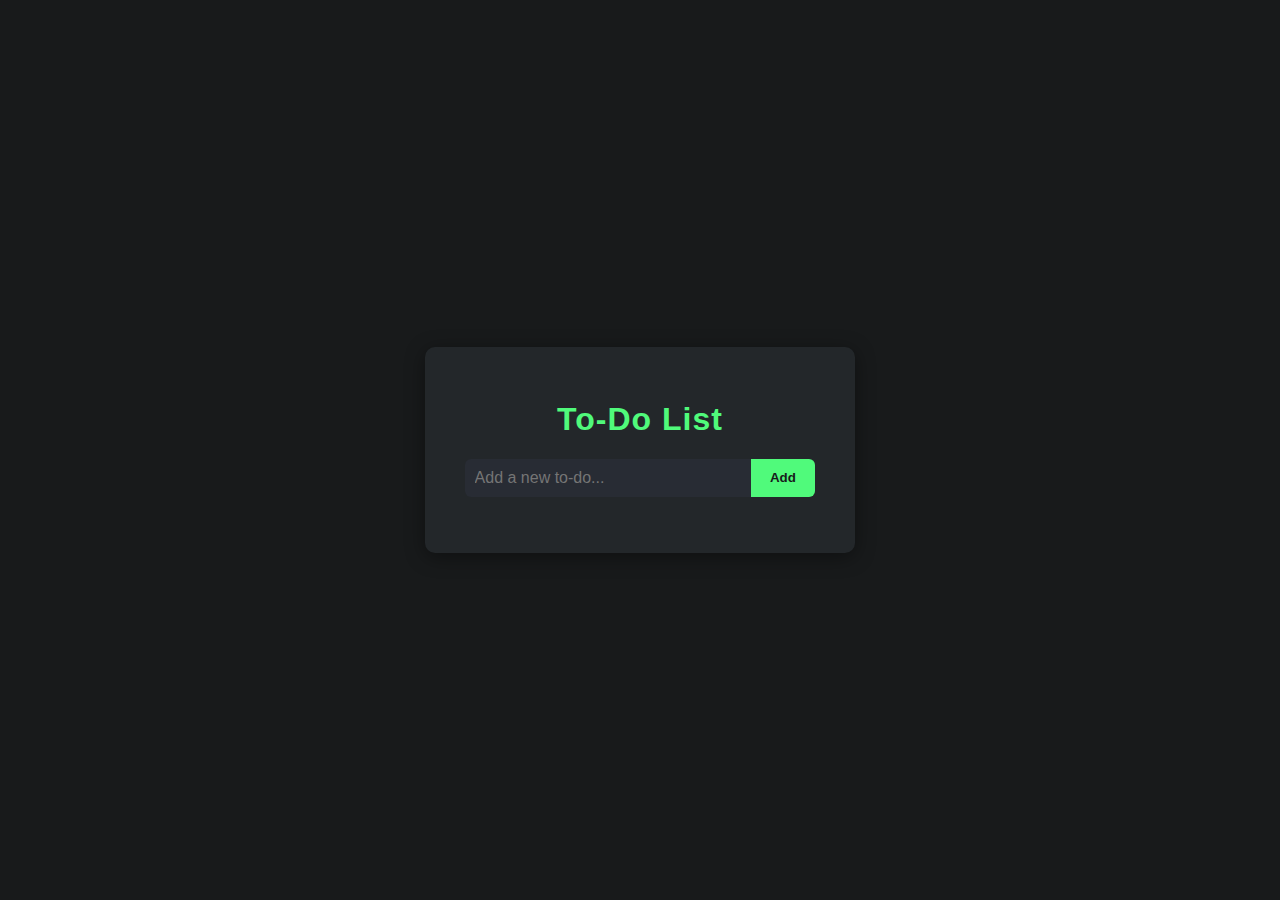
<file: voice_agent/index.html>
<!DOCTYPE html>
<html lang="en">
<head>
<meta charset="UTF-8">
<meta name="viewport" content="width=device-width, initial-scale=1.0">
<title>To-Do App</title>
<link rel="stylesheet" href="styles.css">
</head>
<body>
    <div class="todo-container">
        <h1>To-Do List</h1>
        <div class="input-section">
            <input type="text" id="todo-input" placeholder="Add a new to-do...">
            <button id="add-btn">Add</button>
        </div>
        <ul id="todo-list"></ul>
    </div>
    <script src="script.js"></script>
</body>
</html>
</file>
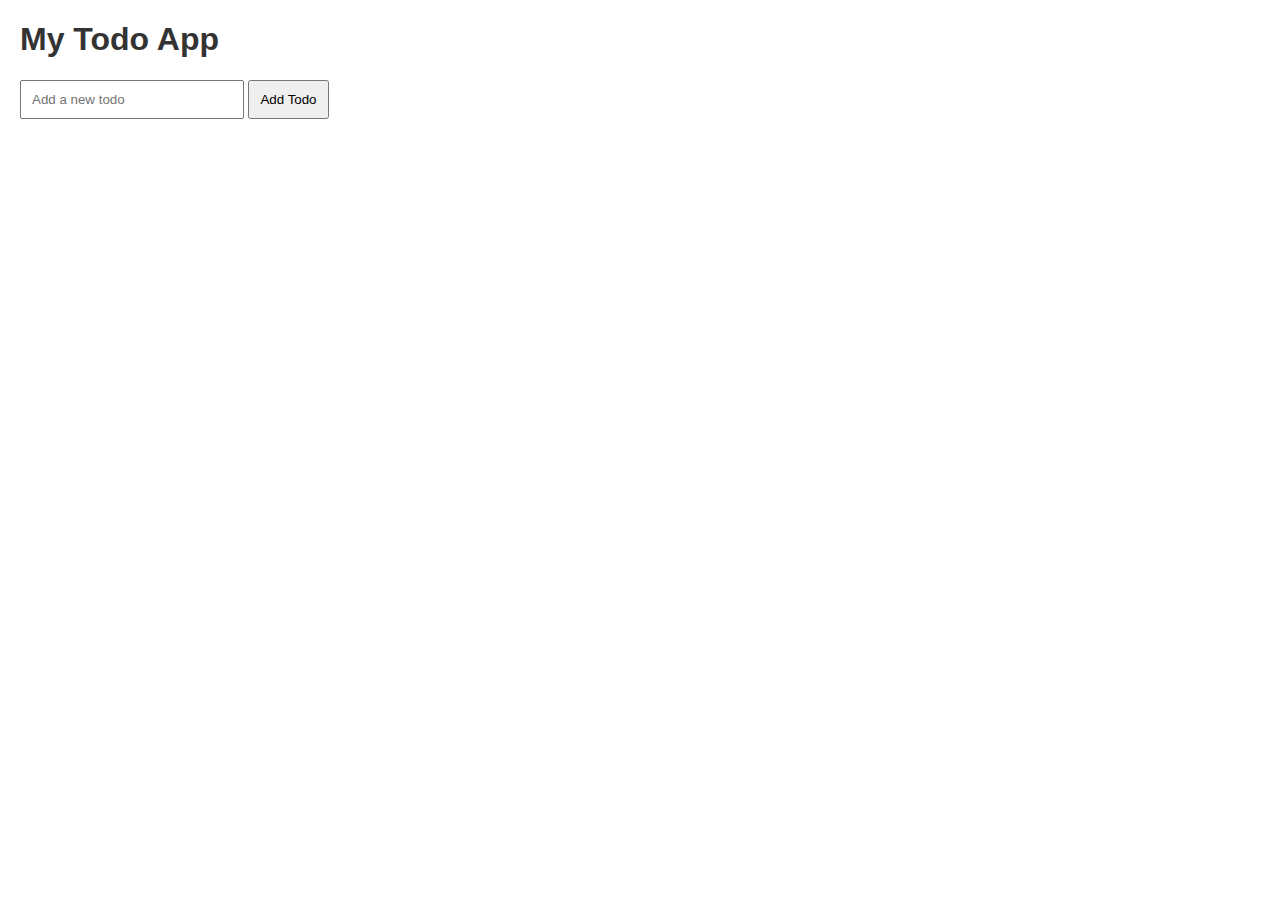
<file: 06_weather_agent/todo_app/index.html>
<!DOCTYPE html>
<html lang='en'>
<head>
    <meta charset='UTF-8'>
    <meta name='viewport' content='width=device-width, initial-scale=1.0'>
    <link rel='stylesheet' href='style.css'>
    <title>Todo App</title>
</head>
<body>
    <h1>My Todo App</h1>
    <input type='text' id='todo-input' placeholder='Add a new todo'>
    <button id='add-todo'>Add Todo</button>
    <ul id='todo-list'></ul>
    <script src='script.js'></script>
</body>
</html>
</file>
<file: voice_agent/styles.css>
body {
    background: #181A1B;
    color: #F9F9F9;
    font-family: Arial, Helvetica, sans-serif;
    min-height: 100vh;
    margin: 0;
    display: flex;
    align-items: center;
    justify-content: center;
}
.todo-container {
    background: #23272A;
    padding: 2rem 2.5rem;
    border-radius: 10px;
    box-shadow: 0 4px 20px rgba(0,0,0,0.4);
    width: 350px;
    max-width: 90vw;
}
h1 {
    color: #50fa7b;
    letter-spacing: 1px;
    text-align: center;
}
.input-section {
    display: flex;
    margin-bottom: 1.5rem;
}
#todo-input {
    flex: 1;
    padding: 0.6rem;
    border: none;
    border-radius: 6px 0 0 6px;
    background: #282C34;
    color: #F9F9F9;
    font-size: 1rem;
}
#todo-input:focus {
    outline: none;
    background: #23272A;
}
#add-btn {
    padding: 0.6rem 1.2rem;
    border: none;
    background: #50fa7b;
    color: #181A1B;
    border-radius: 0 6px 6px 0;
    cursor: pointer;
    font-weight: bold;
}
#add-btn:hover {
    background: #34c759;
}
#todo-list {
    list-style: none;
    padding: 0;
    margin: 0;
}
#todo-list li {
    background: #2C2F33;
    padding: 0.8rem 0.7rem;
    border-radius: 5px;
    margin-bottom: 0.8rem;
    display: flex;
    justify-content: space-between;
    align-items: center;
}
#todo-list li.completed {
    text-decoration: line-through;
    color: #888;
    opacity: 0.7;
}
.delete-btn {
    cursor: pointer;
    background: none;
    border: none;
    color: #ff5555;
    font-size: 1.2rem;
    margin-left: 0.8rem;
}
.delete-btn:hover {
    color: #ff0000;
}
</file>
<file: 06_weather_agent/todo_app/style.css>
body { font-family: Arial, sans-serif; margin: 20px; }
h1 { color: #333; }
input { padding: 10px; width: 200px; }
button { padding: 10px; }
ul { list-style-type: none; padding: 0; }
li { margin: 5px 0; display: flex; justify-content: space-between; }
</file>
